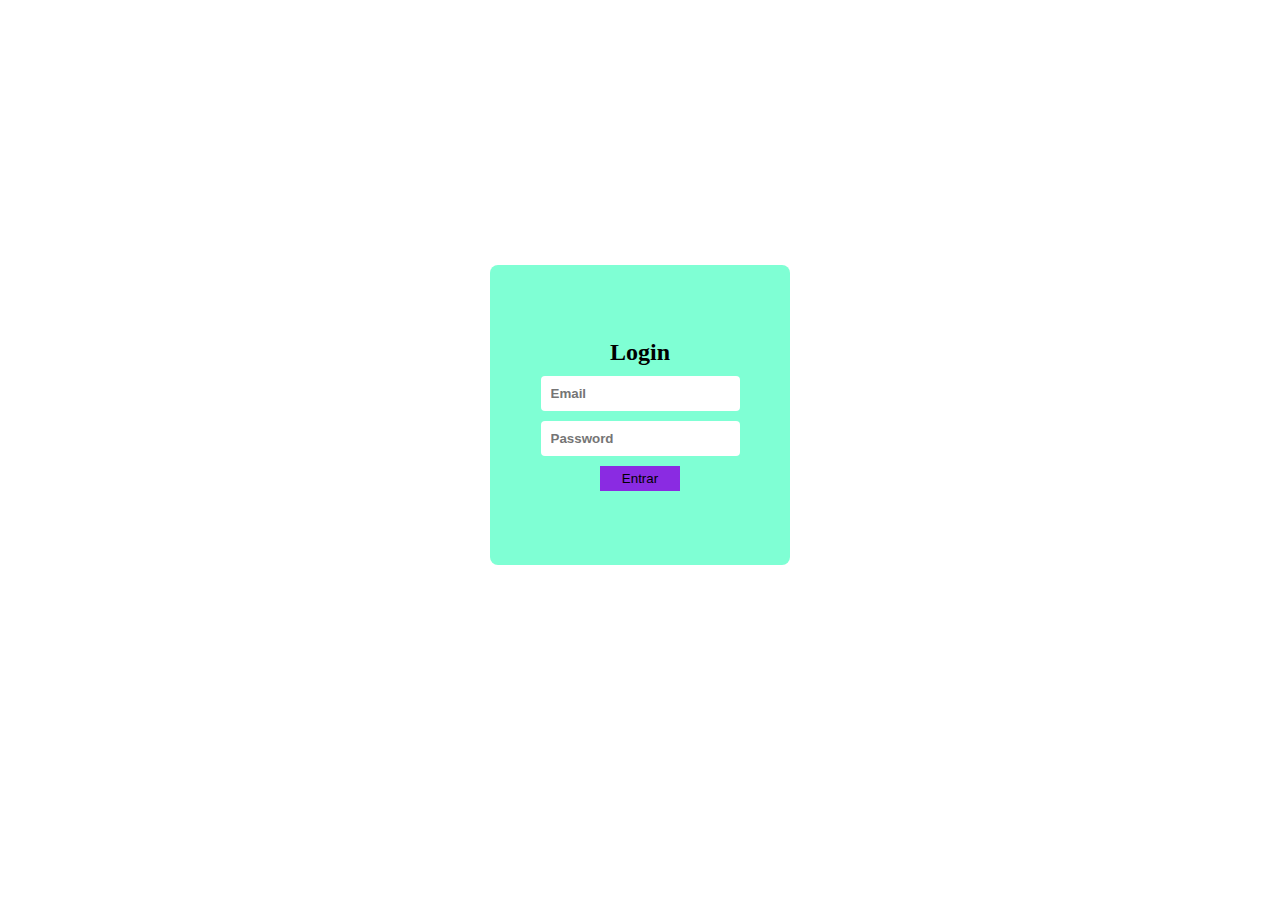
<file: Pagina_login/index.html>
<!DOCTYPE html>
<html lang="en">
<head>
    <meta charset="UTF-8">
    <meta http-equiv="X-UA-Compatible" content="IE=edge">
    <meta name="viewport" content="width=device-width, initial-scale=1.0">
    <title>Pagina Login</title>
    <link rel="stylesheet" href="style.css">
</head>
<body>
    <div id="container">
        <h2>Login</h2>
        <input type="email" placeholder="Email" id="email">
        <input type="password" placeholder="Password" id="senha">
        <button id="button_login" onclick="check_login()">Entrar</button>
        <div id="forget">
            <p>Esqueceu a sua senha: </p>
            <a href="#">Click aqui</a>

        </div>
    </div>
    <script src="./script.js"></script>
</body>
</html>
</file>
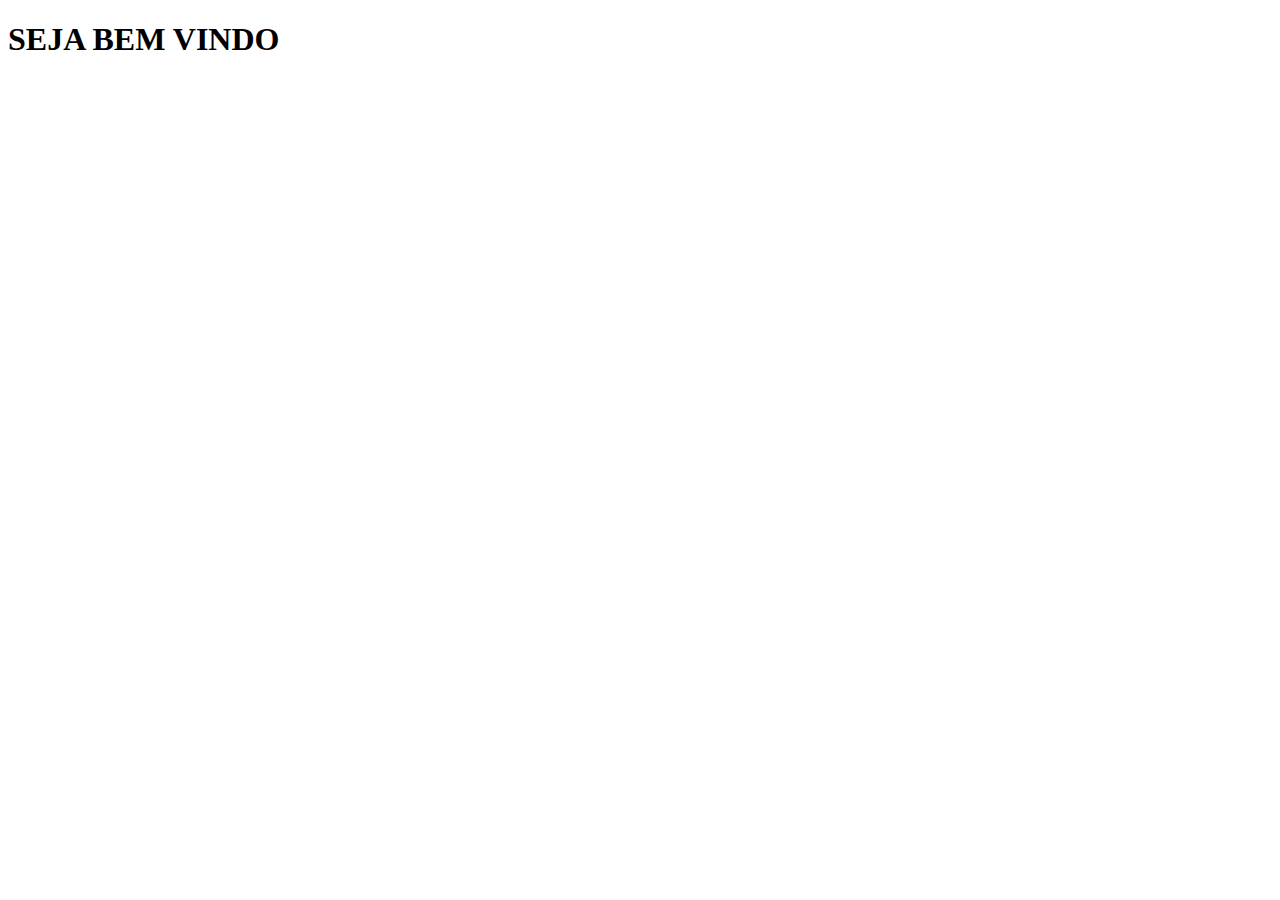
<file: Pagina_login/login.html>
<!DOCTYPE html>
<html lang="en">
<head>
    <meta charset="UTF-8">
    <meta http-equiv="X-UA-Compatible" content="IE=edge">
    <meta name="viewport" content="width=device-width, initial-scale=1.0">
    <title>Logado</title>
</head>
<body>
    <h1>SEJA BEM VINDO</h1>
</body>
</html>
</file>
<file: Pagina_login/style.css>
*{
    margin: 5px;
}
body{
    display: flex;
    justify-content: center;
    align-items: center;
    height: 90vh;
}

#container{
    display: flex;
    justify-content: center;
    align-items: center;
    flex-direction: column;
    background-color: aquamarine;
    width: 300px;
    height: 300px;
    border-radius: 8px;

}

input{
    padding: 10px;
    border-radius: 4px;
    border: 0px;
    font-weight: bold;
}
button{
    width: 80px;
    height: 25px;
    background-color: blueviolet;
    border: 0px;
    cursor: pointer;

}
button:hover{
    color: antiquewhite;
    background-color: black;
}
#forget{
    display: none;
}

p{
    color: black;
    font-size: 12px;

}
a{
    color: red;
    text-decoration: none;
}
a:hover{
    color: orange;
}
</file>
